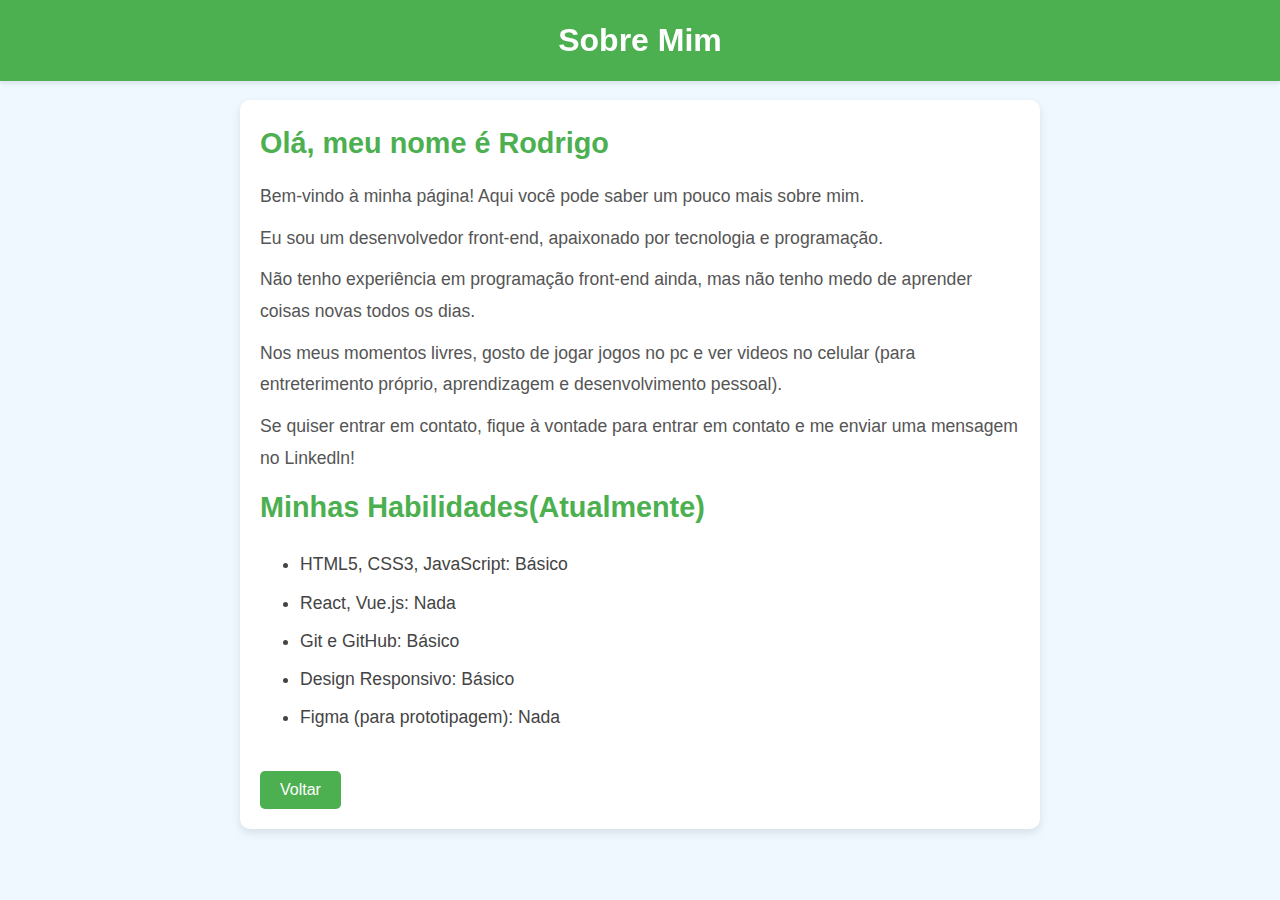
<file: sobre.html>
<!DOCTYPE html>
<html lang="pt-br">
<head>
    <meta charset="UTF-8">
    <meta name="viewport" content="width=device-width, initial-scale=1.0">
    <title>Sobre Mim</title>

    <link rel="stylesheet" href="sobrestyles.css">
</head>
<body>
    <header>
        <h1>Sobre Mim</h1>
    </header>
    <div class="container">
        <h2>Olá, meu nome é Rodrigo</h2>
        <p>Bem-vindo à minha página! Aqui você pode saber um pouco mais sobre mim.</p>
        <p>Eu sou um desenvolvedor front-end, apaixonado por tecnologia e programação.</p>
        <p>Não tenho experiência em programação front-end ainda, mas não tenho medo de aprender coisas novas todos os dias.</p>
        <p>Nos meus momentos livres, gosto de jogar jogos no pc e ver videos no celular (para entreterimento próprio, aprendizagem e desenvolvimento pessoal).</p>
        <p>Se quiser entrar em contato, fique à vontade para entrar em contato e me enviar uma mensagem no Linkedln!</p>
        
        <!-- Seção de Habilidades -->
    <h2>Minhas Habilidades(Atualmente)</h2>
    <ul>
        <li>HTML5, CSS3, JavaScript: Básico</li>
        <li>React, Vue.js: Nada</li>
        <li>Git e GitHub: Básico</li>
        <li>Design Responsivo: Básico</li>
        <li>Figma (para prototipagem): Nada</li>
    </ul>

        <button onclick="window.location.href='index.html'" class="btn-voltar">Voltar</button>
    </div>
</body>
</html>
</file>
<file: sobrestyles.css>
/* Reset e configurações iniciais */
* {
    margin: 0;
    padding: 0;
    box-sizing: border-box;
}

body {
    font-family: 'Segoe UI', Tahoma, Geneva, Verdana, sans-serif;
    line-height: 1.6;
    background-color: #f0f8ff; /* Azul claro */
    color: #444;
    padding-top: 80px; /* Espaço para o cabeçalho fixo */
}

/* Cabeçalho */
header {
    position: fixed;
    top: 0;
    left: 0;
    width: 100%;
    background: #4caf50; /* Verde vibrante */
    color: #fff;
    padding: 15px 20px;
    text-align: center;
    box-shadow: 0 2px 5px rgba(0, 0, 0, 0.1);
    z-index: 999;
}

header h1 {
    font-size: 2em;
}

/* Container principal */
.container {
    max-width: 800px;
    margin: 20px auto;
    padding: 20px;
    background: #ffffff; /* Fundo branco */
    border-radius: 10px;
    box-shadow: 0 4px 10px rgba(0, 0, 0, 0.1);
}

.container h2 {
    color: #4caf50; /* Verde vibrante */
    margin-bottom: 15px;
    font-size: 1.8em;
}

.container p {
    margin: 10px 0;
    font-size: 1.1em;
    color: #555;
    line-height: 1.8;
}

/* Estilo para a lista de habilidades */
.container ul {
    list-style-type: disc;
    margin: 20px 0;
    padding-left: 40px;
}

.container ul li {
    margin-bottom: 10px;
    font-size: 1.1em;
    color: #444;
}

/* Botão de voltar */
.btn-voltar {
    display: inline-block;
    margin-top: 20px;
    padding: 10px 20px;
    background: #4caf50; /* Verde vibrante */
    color: #fff;
    border: none;
    border-radius: 5px;
    cursor: pointer;
    font-size: 1em;
    transition: background 0.3s;
    text-align: center;
}

.btn-voltar:hover {
    background: #388e3c; /* Verde mais escuro */
}

/* Links */
a {
    color: #4caf50;
    text-decoration: none;
    transition: color 0.3s;
}

a:hover {
    color: #388e3c; /* Verde mais escuro */
}

/* Rodapé */
footer {
    text-align: center;
    padding: 15px;
    background: #4caf50; /* Verde vibrante */
    color: #fff;
    margin-top: 20px;
    font-size: 0.9em;
}
</file>
